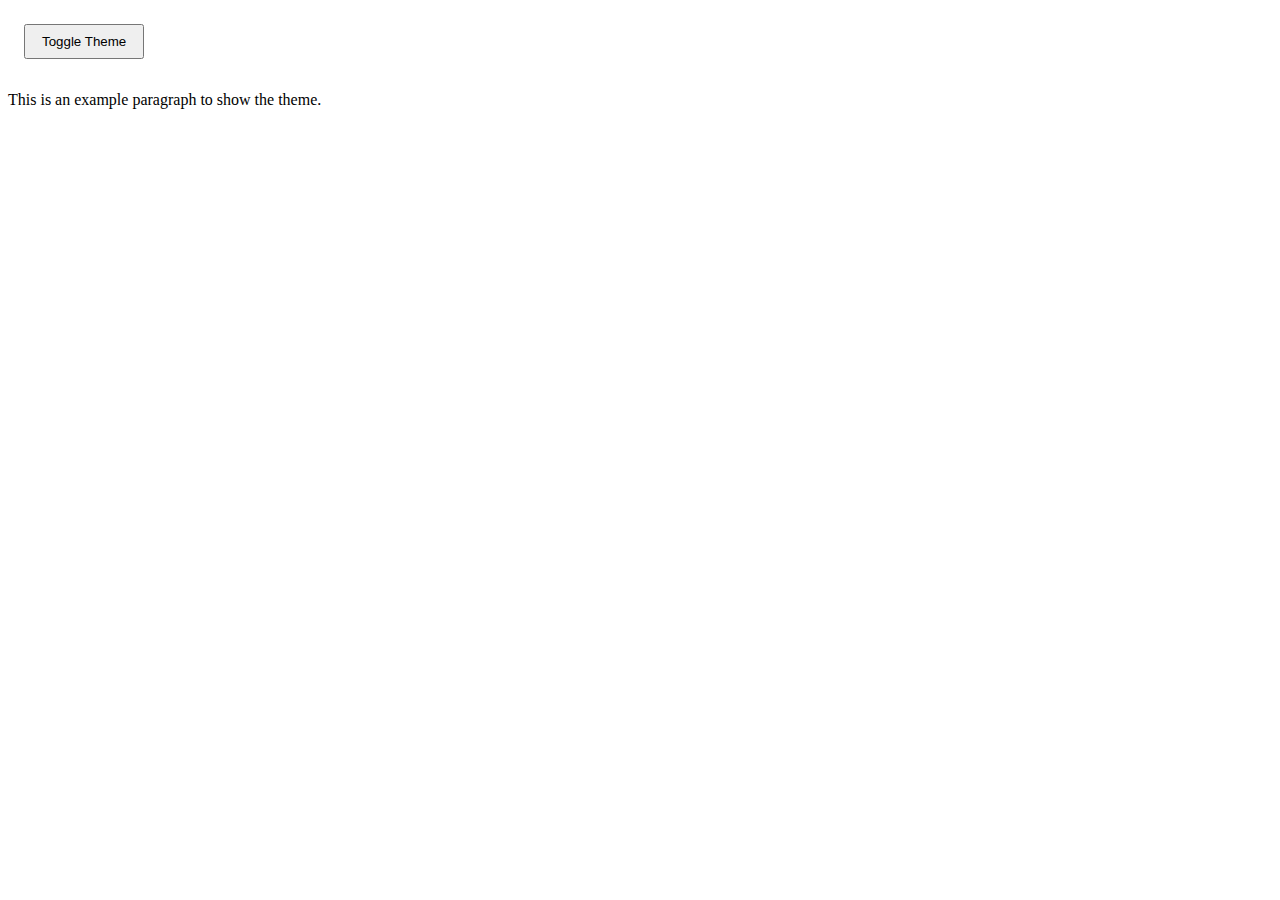
<file: 1.1/js/index(masalalar).html>
<!DOCTYPE html>
<html lang="en">

<head>
    <meta charset="UTF-8">
    <meta name="viewport" content="width=device-width, initial-scale=1.0">
    <title>Document</title>

    <style>
        body.light {
            background-color: white;
            color: black;
        }

        body.dark {
            background-color: #121212;
            color: white;
        }

        button {
            margin: 1rem;
            padding: 0.5rem 1rem;
            cursor: pointer;
        }
    </style>
</head>

<body>
    <button id="themeToggle">Toggle Theme</button>
    <p>This is an example paragraph to show the theme.</p>



    <script>
        const toggleBtn = document.getElementById("themeToggle");

        toggleBtn.addEventListener("click", () => {
            document.body.classList.toggle("dark");
            document.body.classList.toggle("light");vite v6.3.5 building for production...
transforming...
✓ 238 modules transformed.
✗ Build failed in 1.12s
error during build:
Could not resolve "../../../../assets/icons/advanteOne" from "src/pages/Home/components/Advantages/AdvantageCard.jsx"
file: /vercel/path0/src/pages/Home/components/Advantages/AdvantageCard.jsx
    at getRollupError (file:///vercel/path0/node_modules/rollup/dist/es/shared/parseAst.js:401:41)
    at error (file:///vercel/path0/node_modules/rollup/dist/es/shared/parseAst.js:397:42)
    at ModuleLoader.handleInvalidResolvedId (file:///vercel/path0/node_modules/rollup/dist/es/shared/node-entry.js:21408:24)
    at file:///vercel/path0/node_modules/rollup/dist/es/shared/node-entry.js:21368:26
Error: Command "npm run build" exited with 1
Exiting build container

            // Agar dark bo‘lsa, tugma matnini yangilash
            if (document.body.classList.contains("dark")) {
                toggleBtn.textContent = "Switch to Light Mode";
            } else {
                toggleBtn.textContent = "Switch to Dark Mode";
            }
        });

        // Dastlabki holat light bo‘lishi uchun
        document.body.classList.add("light");

    </script>

</body>

</html>
</file>
